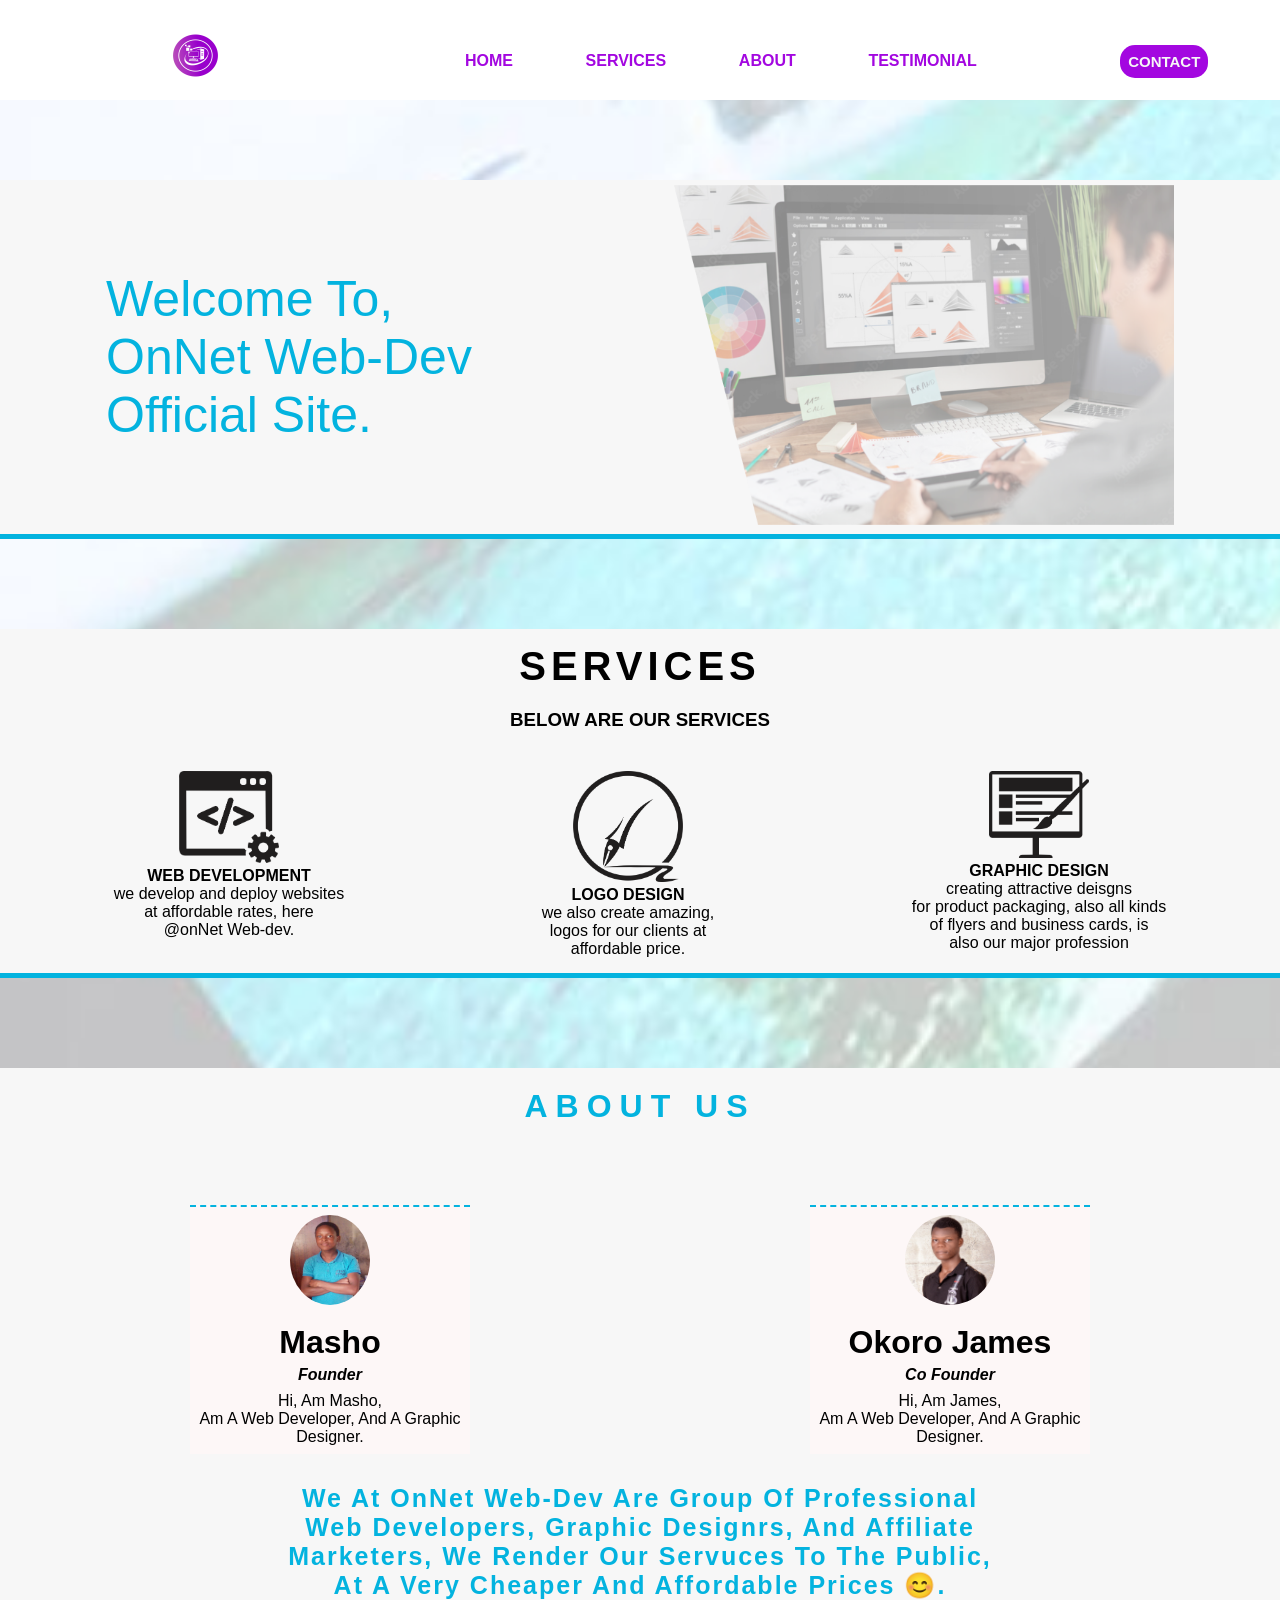
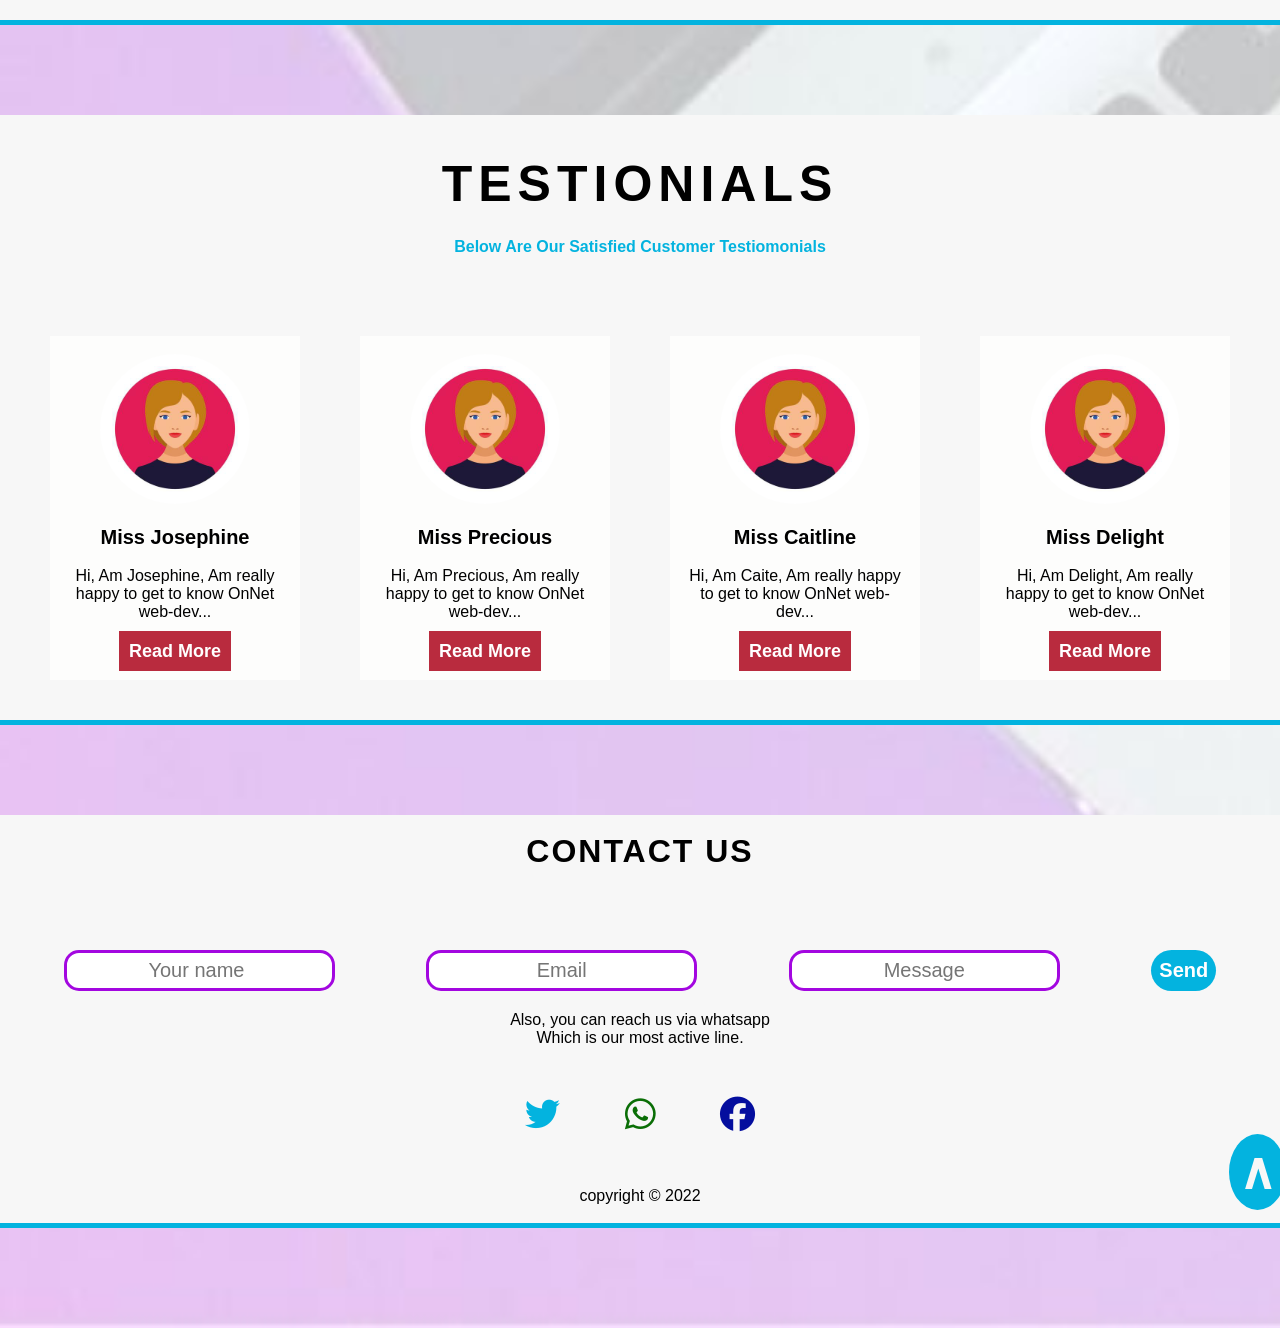
<file: index.html>
<!DOCTYPE html>
<html lang="en">
  <head>
    <meta charset="UTF-8" />
    <meta http-equiv="X-UA-Compatible" content="IE=edge" />
    <meta name="viewport" content="width=device-width, initial-scale=1.0" />
    <title>ON-NET WEB-DEV</title>
    <link rel="stylesheet" href="home.css" />
    <link rel="stylesheet" href="https://cdnjs.cloudflare.com/ajax/libs/font-awesome/6.3.0/css/all.min.css" integrity="sha512-SzlrxWUlpfuzQ+pcUCosxcglQRNAq/DZjVsC0lE40xsADsfeQoEypE+enwcOiGjk/bSuGGKHEyjSoQ1zVisanQ==" crossorigin="anonymous" referrerpolicy="no-referrer" />
  </head>
  <body>
    <div class="nav-wrapper">
      <nav>
        <div class="nav-logo">
          <h4><img src="images/logo.png" alt="" width="250" /></h4>
        </div>
        <ul class="nav-links">
          <li>
            <a href="#home">home</a>
          </li>
          <li>
            <a href="#services">services</a>
          </li>
          <li>
            <a href="#about">about</a>
          </li>
          <li>
            <a href="#testimonial">testimonial</a>
          </li>
        </ul>
        <li>
          <button class="nav-button"><a href="#contact">contact</a></button>
        </li>
      </nav>
    </div>

    <!--  -->
    <!--  -->
    <!-- Homapage Article -->
    <div class="home-container" id="home">
      <div class="row">
        <!-- home greetings -->
        <div class="home-greetings">
          Welcome To, <br />
          OnNet Web-Dev <br />Official Site.
        </div>
        <!-- home image -->
        <div class="home-image">
          <img src="images/icon-4.png" alt="home image" width="500px" />
        </div>
      </div>
    </div>

    <!--  -->
    <!--  -->
    <!-- Services Article -->
    <div class="service-space" id="services">
      <div class="services-container">
        <h2>Services</h2>
        <h3>Below Are Our Services</h3>
        <div class="service-wrap">
          <!-- The Boxes -->
          <div class="box-1">
            <img src="images/icon-3.png" alt="icon-3" width="100px" />
            <p class="p-1">
              <b>WEB DEVELOPMENT</b><br />we develop and deploy websites <br />
              at affordable rates, here <br />@onNet Web-dev.
            </p>
          </div>
          <div class="box-2">
            <img src="images/icon-1.png" alt="icon-1" width="110px" />
            <p class="p-2">
              <b>LOGO DESIGN <br /></b>we also create amazing, <br />logos for
              our clients at <br />
              affordable price.
            </p>
          </div>
          <div class="box-3">
            <img src="images/icon-2.png" alt="icon-1" width="100px" />
            <p class="p-3">
              <b>GRAPHIC DESIGN</b><br />creating attractive deisgns <br />for
              product packaging, also all kinds <br />of flyers and business
              cards, is <br />also our major profession
            </p>
          </div>
        </div>
      </div>
    </div>

    <!--  -->
    <!--  -->
    <!-- About Article -->
    <div class="about-space" id="about">
      <div class="about-wrap">
        <h1 class="about-h1">About Us</h1>
        <div class="about-row">
          <!-- Masho -->
          <div class="masho">
            <div class="masho-img">
              <img
                src="images/about-2.jpg"
                alt="masho"
                width="80px"
                height="90px"
              />
            </div>
            <div class="masho-info">
              <h1 class="masho-header">Masho</h1>
              <p class="masho-para-1">
                <em>Founder</em>
              </p>
              <p class="masho-para-2">
                hi, am Masho, <br />Am a Web developer, and a graphic Designer.
              </p>
            </div>
          </div>
          <!-- James -->
          <div class="james">
            <div class="james-img">
              <img
                src="images/about-1.jpeg"
                alt="james"
                width="90px"
                height="90px"
              />
            </div>
            <div class="james-info">
              <h1 class="james-header">Okoro James</h1>
              <p class="james-para-1">
                <em>Co Founder</em>
              </p>
              <p class="james-para-2">
                hi, am James, <br />Am a Web developer, and a graphic Designer.
              </p>
            </div>
          </div>
        </div>
        <div class="about-article">
          <p class="para-1">
            We at
            <strong> <span class="span-1">onNet web-dev </span> </strong>are
            group of professional <br />
            <strong>web developers, graphic designrs,</strong> and
            <strong>affiliate</strong><br />
            <strong>marketers,</strong> we render our servuces to the public,
            <br />at a very cheaper and affordable prices 😊.
          </p>
        </div>
      </div>
    </div>
    <!--  -->
    <!--  -->
    <!-- Testimonial Article -->
    <!-- start Of Container Div -->
    <div class="test-space" id="testimonial">
      <div class="test-container">
        <!-- Header Div -->
        <div class="test-header">
          <h1 class="test-h1">Testionials</h1>
          <p class="para-1">Below Are Our Satisfied Customer Testiomonials</p>
        </div>
        <!-- Row Div -->
        <div class="row">
          <!-- Start Of Card Div -->
          <div class="card">
            <!-- Card Header Div -->
            <div class="card-header">
              <img src="images/avatar-1.jpg" alt="avatar-1" width="150px" />
              <p class="card-para">Miss Josephine</p>
            </div>
            <!-- Card Body Div -->
            <div class="card-body">
              Hi, Am Josephine, Am really happy to get to know OnNet web-dev...
            </div>
            <div class="card-bottom">
              <a href="#" class="card-btn">Read More</a>
            </div>
          </div>
          <!-- End Of Card Div -->

          <!-- Start Of Card Div -->
          <div class="card">
            <!-- Card Header Div -->
            <div class="card-header">
              <img src="images/avatar-1.jpg" alt="avatar-1" width="150px" />
              <p class="card-para">Miss Precious</p>
            </div>
            <!-- Card Body Div -->
            <div class="card-body">
              Hi, Am Precious, Am really happy to get to know OnNet web-dev...
            </div>
            <div class="card-bottom">
              <a href="#" class="card-btn">Read More</a>
            </div>
          </div>
          <!-- End Of Card Div -->

          <!-- Start Of Card Div -->
          <div class="card">
            <!-- Card Header Div -->
            <div class="card-header">
              <img src="images/avatar-1.jpg" alt="avatar-1" width="150px" />
              <p class="card-para">Miss Caitline</p>
            </div>
            <!-- Card Body Div -->
            <div class="card-body">
              Hi, Am Caite, Am really happy to get to know OnNet web-dev...
            </div>
            <div class="card-bottom">
              <a href="#" class="card-btn">Read More</a>
            </div>
          </div>
          <!-- End Of Card Div -->
          <!-- Start Of Card Div -->
          <div class="card">
            <!-- Card Header Div -->
            <div class="card-header">
              <img src="images/avatar-1.jpg" alt="avatar-1" width="150px" />
              <p class="card-para">Miss Delight</p>
            </div>
            <!-- Card Body Div -->
            <div class="card-body">
              Hi, Am Delight, Am really happy to get to know OnNet web-dev...
            </div>
            <div class="card-bottom">
              <a href="#" class="card-btn">Read More</a>
            </div>
          </div>
          <!-- End Of Card Div -->
        </div>
        <!-- End Of Row Div -->
      </div>
      <!-- end Of Container Div -->
    </div>

    <!--  -->
    <!--  -->
    <!-- Contact Article -->
    <div class="contact-space">
      <div class="contact-container" id="contact">
        <h1 class="contact-h1">Contact Us</h1>
        <div class="contact-wrap">
          <input type="text" placeholder="Your name " required="" />
          <input type="email" placeholder="Email" />
          <input type="text-area" placeholder="Message" />
          <input type="submit" value="Send" />
        </div>
        <p class="also">
          Also, you can reach us via whatsapp <br />Which is our most active
          line.
        </p>
        <p class="icons">
          <i class="fa-brands fa-twitter"></i>
          <i class="fa-brands fa-whatsapp"></i>
          <i class="fa-brands fa-facebook"></i>
        </p>

        <footer>copyright &copy; 2022</footer>
      </div>
    </div>
    <div class="last-icon">
      <a href="#">&and;</a>
    </div>
  </body>
</html>
</file>
<file: home.css>
* {
  padding: 0;
  margin: 0;
  box-sizing: border-box;
  font-family: "Poppins", sans-serif;
}
html {
  scroll-behavior: smooth;
}
body {
  margin-bottom: 100px;
  background-image: url("images/bg-1.jpg");
  background-repeat: no-repeat;
  background-size: cover;
  position: relative;
}
.nav-logo {
  cursor: pointer;
}
.nav-wrapper {
  background-color: #fff;
  margin-bottom: 80px;
  height: 100px;
}

nav {
  display: flex;
  justify-content: space-around;
  align-items: center;
  text-align: center;
}
nav li {
  list-style-type: none;
}
.nav-links {
  display: flex;
  width: 40%;
  justify-content: space-between;
  align-items: center;
}

.nav-links li {
  list-style-type: none;
}
.nav-links a {
  text-decoration: none;
  text-transform: uppercase;
  font-weight: bold;
  color: #a307e0;
}
.nav-links a:hover {
  border-bottom: 3.5px #a307e0 solid;
  transition: 100ms ease-in;
}
.nav-button {
  border: none;
  font-size: 15px;
  padding: 8px;
  cursor: pointer;
  border-radius: 15px;
  text-transform: uppercase;
  background-color: #a307e0;
  color: #f7f7f7;
  font-weight: bold;
  align-items: center;
}
.nav-button:hover {
  border: none;
}
.nav-button a {
  text-decoration: none;
  color: #f7f7f7;
  align-items: center;
  text-align: center;
}

/* *   *   *  * */

/* homepage article styling */
.home-container {
  background-color: #f7f7f7;
  width: 1280px;
  margin: 0 auto;
  padding: 5px;
  border-bottom: 5px solid #03b3df;
}
.home-container:hover {
  transform: scale(1.02);
  box-shadow: 0 0 40px -10px rgba(0, 0, 0, 0.25);
  transition: 300ms ease-in-out;
}
.row {
  display: flex;
  justify-content: space-around;
  align-items: center;
}
.home-greetings {
  font-size: 50px;
  color: #03b3df;
}

/* *   *   *  * */

/* services styling */
.service-space {
  margin-top: 90px;
}
.services-container {
  width: 1280px;
  margin: 0 auto;
  background-color: #f7f7f7;
  padding: 15px;
  border-bottom: 5px solid #03b3df;
}
.services-container:hover {
  transform: scale(1.02);
  box-shadow: 0 0 40px -10px rgba(0, 0, 0, 0.25);
  transition: 300ms ease-in-out;
}
.service-wrap {
  margin-top: 40px;
  display: flex;
  justify-content: space-around;
}
h2 {
  text-align: center;
  text-transform: uppercase;
  letter-spacing: 5px;
  font-size: 40px;
}
h3 {
  text-transform: uppercase;
  margin-top: 20px;
  text-align: center;
}
/* Box 1 */
.box-1 {
  text-align: center;
}
/* Box 2 */
.box-2 {
  text-align: center;
}
/* Box 3 */
.box-3 {
  text-align: center;
}

/* *   *   *  * */

/* About styling */

.about-h1 {
  text-align: center;
  text-transform: uppercase;
  color: #03b3df;
  margin-bottom: 80px;
  letter-spacing: 8px;
}
.about-space {
  margin-top: 90px;
}
.about-wrap {
  font-family: "Josefin", sans-serif;
  margin: 0 auto;
  width: 1280px;
  background-color: #f7f7f7;
  border-bottom: 5px solid #03b3df;
  padding: 20px;
}
.about-wrap:hover {
  transform: scale(1.02);
  box-shadow: 0 0 40px -10px rgba(0, 0, 0, 0.25);
  transition: 300ms ease-in-out;
}
.about-row {
  display: flex;
  justify-content: space-around;
  align-items: center;
  margin-bottom: 30px;
}

/* Masho */
.masho-img img {
  border-radius: 50%;
  margin-bottom: 15px;
}
.masho {
  align-items: center;
  text-align: center;
  width: 280px;
  background-color: rgb(253, 247, 247);
  padding: 8px;
  border-top: 2px dashed #03b3df;
}
.masho:hover {
  transform: scale(1.03);
  box-shadow: 0 0 40px -10px rgba(0, 0, 0, 0.25);
  transition: all 0.3s ease-in-out;
}
.masho-header {
  margin-bottom: 5px;
}
.masho-para-1 {
  font-weight: bold;
  margin-bottom: 8px;
}
.masho-para-2 {
  font-family: sans-serif;
  text-transform: capitalize;
}

/* James */
.james-img img {
  border-radius: 50%;
  margin-bottom: 15px;
}
.james {
  align-items: center;
  text-align: center;
  width: 280px;
  background-color: rgb(253, 247, 247);
  padding: 8px;
  border-top: 2px dashed #03b3df;
}
.james:hover {
  transform: scale(1.03);
  box-shadow: 0 0 40px -10px rgba(0, 0, 0, 0.25);
  transition: all 0.3s ease-in-out;
}
.james-header {
  margin-bottom: 5px;
}
.james-para-1 {
  font-weight: bold;
  margin-bottom: 8px;
}
.james-para-2 {
  font-family: sans-serif;
  text-transform: capitalize;
}
.about-article .para-1 {
  text-transform: capitalize;
  text-align: center;
  font-size: 25px;
  letter-spacing: 2px;
}
.span-1 {
  color: #03b3df;
}

/* *   *   *  * */

/* Testimonial styling */
.test-container {
  width: 1280px;
  margin: 0 auto;
  background-color: #f7f7f7;
  padding: 20px;
  border-bottom: #03b3df solid 5px;
}
.test-container:hover {
  transform: scale(1.02);
  box-shadow: 0 0 40px -10px rgba(0, 0, 0, 0.25);
  transition: 300ms ease-in-out;
}
.test-space {
  margin-top: 90px;
}
.test-header {
  text-align: center;
  margin-bottom: 80px;
  margin-top: 20px;
}
.test-h1 {
  text-transform: uppercase;
  font-size: 50px;
  letter-spacing: 6px;
}

.card {
  background-color: rgb(253, 253, 252);
  width: 250px;
  text-align: center;
  padding: 18px;
  margin-bottom: 20px;
}

.card:hover {
  transition: all 0.3s;
  box-shadow: 0 0 40px -10px rgba(0, 0, 0, 0.25);
  transform: scale(1.03);
}

.para-1 {
  margin-top: 25px;
  font-weight: bold;
  color: #03b3df;
}
.card-header {
  text-align: center;
}
.card-para {
  font-size: 20px;
  font-weight: bold;
  margin-bottom: 18px;
}
.card-header img {
  border-radius: 100px;
  margin-bottom: 18px;
}
.card-body {
  margin-bottom: 20px;
}
.card-btn {
  text-decoration: none;
  background-color: #b92b3e;
  color: white;
  padding: 10px;
  font-size: 18px;
  font-weight: bold;
}
.row {
  display: flex;
  justify-content: space-around;
  flex-direction: row;
  flex-wrap: wrap;
}

/* *   *   *  * */

/* Contact styling */
.contact-space {
  margin-top: 90px;
}
.contact-container {
  font-family: "Raleway", sans-serif;
  width: 1280px;
  margin: 0 auto;
  align-items: center;
  text-align: center;
  background-color: #f7f7f7;
  padding: 18px;
  border-bottom: 5px solid #03b3df;
}
.contact-container:hover {
  transform: scale(1.02);
  box-shadow: 0 0 40px -10px rgba(0, 0, 0, 0.25);
  transition: 300ms ease-in-out;
}
.contact-wrap {
  justify-content: space-around;
  display: flex;
  margin-top: 80px;
  margin-bottom: 20px;
}

.contact-h1 {
  text-transform: uppercase;
  letter-spacing: 2px;
}

input {
  border-radius: 15px;
  border: 3px solid #a307e0;
  padding: 6px;
  font-size: 20px;
  text-align: center;
}
input:hover {
  transform: scale(1.03);
}
input[type="submit"] {
  border: none;
  font-weight: bold;
  background-color: #03b3df;
  color: white;
  border-radius: 25px;
  padding: 8px;
  font-family: "Poppins", sans-serif;
}

input[type="submit"]:hover {
  background-color: #079fc5;
  transform: none;
}

footer {
  margin-top: 25px;
}
.icons {
  margin-top: 20px;
}
i {
  font-size: 35px;
  margin: 20px;
  padding: 10px;
}
.fa-twitter {
  color: #03b3df;
}
.fa-whatsapp {
  color: #0a6e06;
}
.fa-facebook {
  color: #040e9e;
}

/* *   *   *  * */

/* Contact styling */
.last-icon {
  position: absolute;
  left: 96%;
  top: 97%;
  font-size: 50px;
  font-weight: bold;
}
.last-icon a {
  text-decoration: none;
  color: #f7f7f7;
  background-color: #03b3df;
  border-radius: 50%;
  padding: 10px;
}
.last-icon a:hover {
  background-color: #03a9d3;
}
</file>
